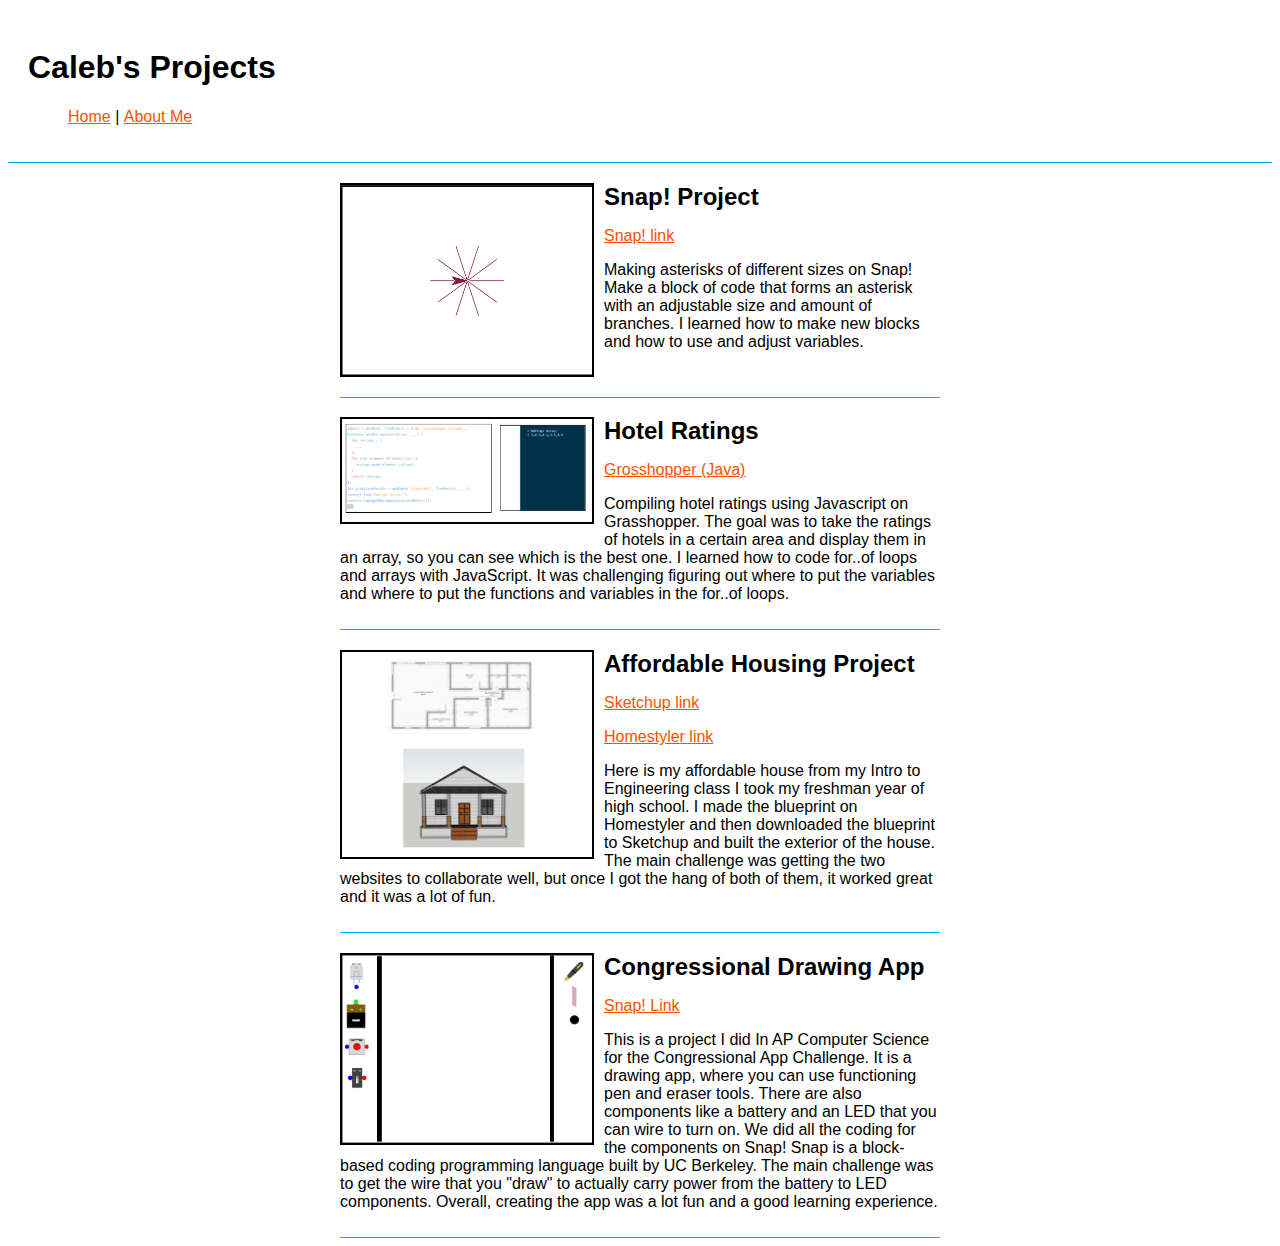
<file: index.html>
<!DOCTYPE html>
<html>
  <head>
    <meta charset="utf-8">
    <meta name="viewport" content="width=device-width">
    <title>Caleb's Projects'</title>
    <link href="style.css" rel="stylesheet" type="text/css" />
  </head>
  <body>
    <header> 
        <h1>Caleb's Projects</h1>
        <nav>
            <ul>
              <li><a href="Home">Home</a></li>
              <li>|</li>
              <li><a href="About-Me.html">About Me</a></li>
            </ul>
        </nav>
    </header>
    <div id= "project-container">
    <div class="project">
      <img src="img/ASTERISK.png" id="snapimg" alt="Asterisks picture"/>
      <h2>Snap! Project</h2>
      <p><a href="https://snap.berkeley.edu/snap/snap.html">Snap! link</a></p>
      <p>Making asterisks of different sizes on Snap! Make a block of code that forms an asterisk with an adjustable size and amount of branches. I learned how to make new blocks and how to use and adjust variables. 
      </p>
      <div class="clear"></div>
    </div>
  
    <div class="project">
      <img src="img/Hotel-Ratings-Java.PNG" id="snapimg" alt="Hotel Ratings"/>
      <h2>Hotel Ratings</h2>
      <p><a href="https://learn.grasshopper.app/">Grosshopper (Java)</a></p>
      <p>Compiling hotel ratings using Javascript on Grasshopper.  The goal was to take the ratings of hotels in a certain area and display them in an array, so you can see which is the best one. I learned how to code for..of loops and arrays with JavaScript. It was challenging figuring out where to put the variables and where to put the functions and variables in the for..of loops.  
      </p>
       <div class="clear"></div>
    </div>

    <div class="project">
      <img src="img/Affordable-House.png" id="snapimg" alt="Affordable House Model"/>
      <h2>Affordable Housing Project</h2>
      <p><a href="https://www.sketchup.com/">Sketchup link</a></p>
      <p><a href="https://www.homestyler.com/">Homestyler link</a></p>
      <p>Here is my affordable house from my Intro to Engineering class I took my freshman year of high school. I made the blueprint on Homestyler and then downloaded the blueprint to Sketchup and built the exterior of the house. The main challenge was getting the two websites to collaborate well, but once I got the hang of both of them, it worked great and it was a lot of fun. 
      </p>
       <div class="clear"></div>
    </div>

     <div class="project">
      <img src="img/DrawingAppPicture.PNG" id="snapimg" alt="Drawing App Drawing Board"/>
      <h2>Congressional Drawing App</h2>
      <p><a href="https://snap.berkeley.edu/snap/snap.html#present:Username=aaronjamt&ProjectName=CAC%20-%20Wires%20EDU">Snap! Link</a></p>
      <p>This is a project I did In AP Computer Science for the Congressional App Challenge. It is a drawing app, where you can use functioning pen and eraser tools. There are also components like a battery and an LED that you can wire to turn on. We did all the coding for the components on Snap! Snap is a block-based coding programming language built by UC Berkeley. The main challenge was to get the wire that you "draw" to actually carry power from the battery to LED components. Overall, creating the app was a lot fun and a good learning experience. 
      </p>
        <div class="clear"></div>
    </div>

  </div>
  </body>
</html>
</file>
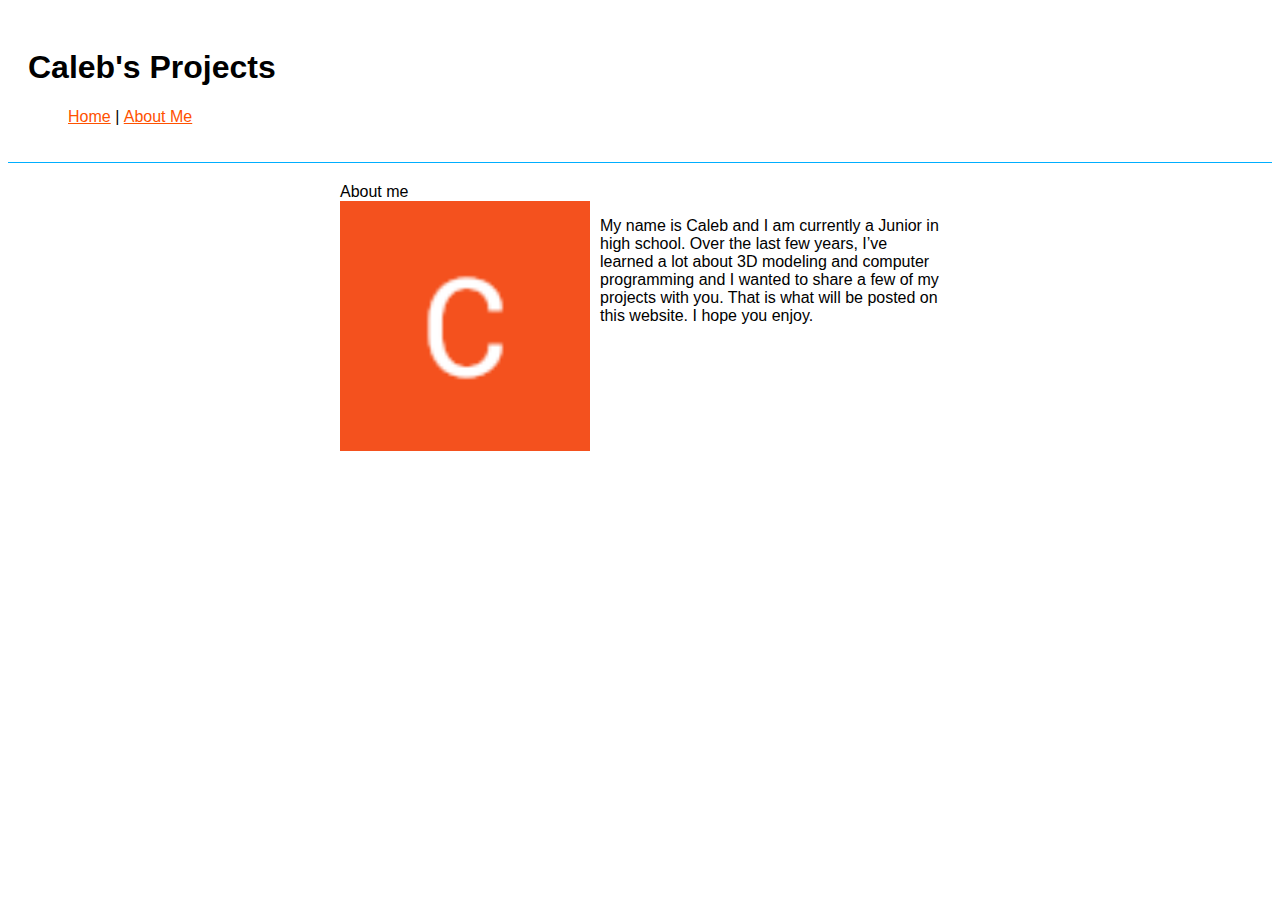
<file: About-Me.html>
<!DOCTYPE html>
<html>
  <head>
    <meta charset="utf-8">
    <meta name="viewport" content="width=device-width">
    <title>Caleb's Projects'</title>
    <link href="style.css" rel="stylesheet" type="text/css" />
  </head>
  <body>
    <header> 
        <h1>Caleb's Projects</h1>
        <nav>
            <ul>
              <li><a href="Home">Home</a></li>
              <li>|</li>
              <li><a href="About-Me.html">About Me</a></li>
            </ul>
        </nav>
    </header>

    <div id="aboutme"

      <h1>About me</h2>
      
      <div>
      
      <img src= "img/Profile-Pic.png" id="profile" alt="Profile pic"
           
      </div>
    
    </div>

    <div>
      <p> My name is Caleb and I am currently a Junior in high school. Over the last few years, I’ve learned a lot about 3D modeling and computer programming and I wanted to share a few of my projects with you. That is what will be posted on this website. I hope you enjoy.
      </p>
    </div>
    
  </body>
</html>
</file>
<file: style.css>
body {
    font-family: sans-serif;
}

a {
    color: rgb(255, 81, 0);
}

a:hover {
    color: #00AEFF
}

.clear {
  clear: both;
}

/* ============ HEADER ============ */
header {
    margin-bottom: 20px;
    padding: 20px;
    border-bottom: 1px solid rgb(0, 174, 255);
}

/* Could also be: */
/*   header > h1  */
header h1 {
    font-size: 2em;
}

/*     Could also be:     */
/* header > nav > ul > li */
header nav ul li {
    display: inline;
}

#project-container, #aboutme{
  margin: 0 auto; /* centers projects div*/
  width: 90%; /* adds space on either side*/
  max-width: 600px; /*keeps div from getting too wide*/
}

/* ============ PROJECTS/ABOUT ME ============ */
.project {
    margin-botom: 20px;
    padding-bottom: 10px;
    border-bottom: 1px solid rgb(0, 174, 255);
}

.project img, #aboutme img{
    width: 250px;
    float: left;
    margin-right: 10px;
    margin-bottom: 10px;
} 
#snapimg{
  border: 2px solid #000;

}

#profile{
  width: 400px;
 
}

.project h2, #aboutme h2{
    font-size: 1.5em;
    margin-bottom: 10px;
}
</file>
